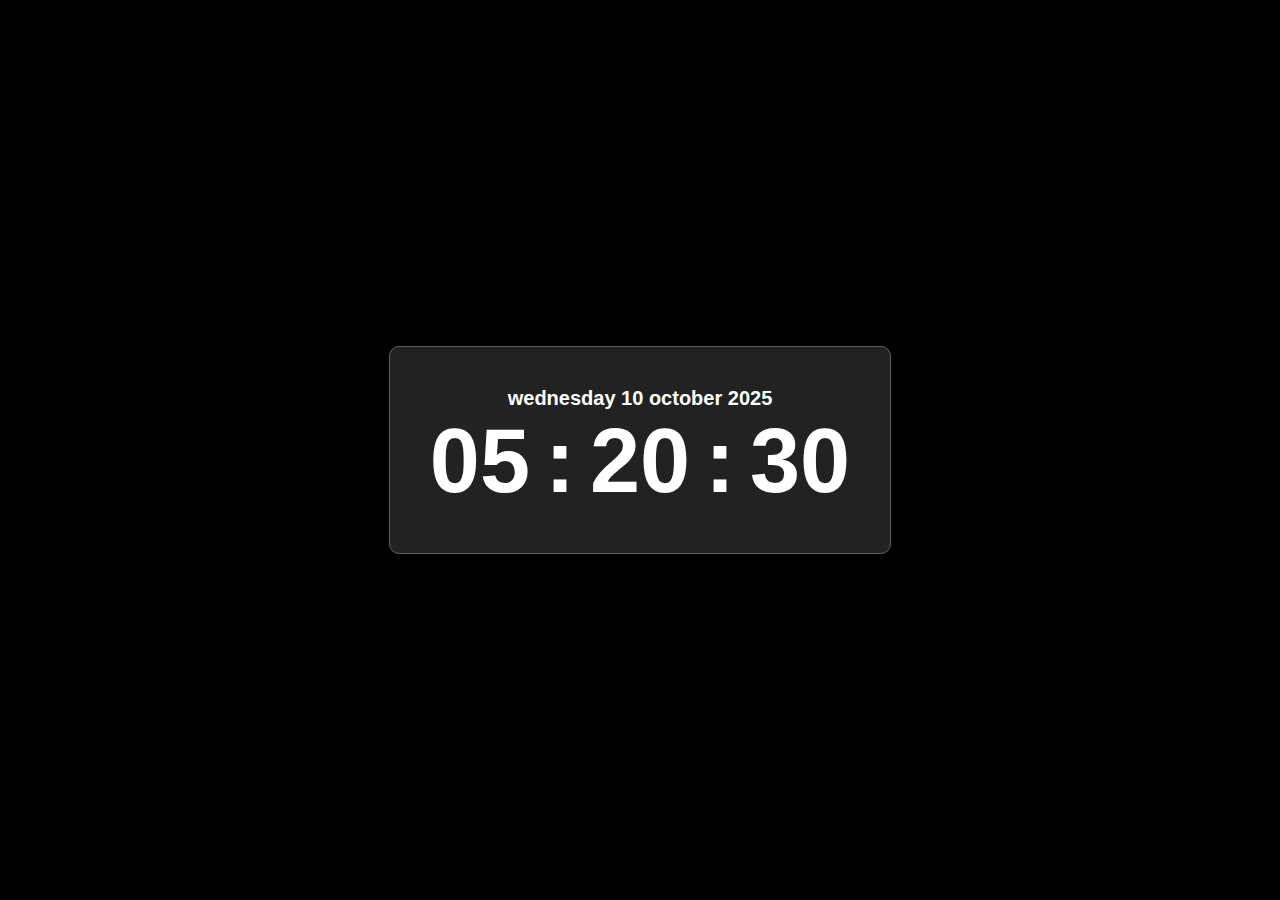
<file: index.html>
<!DOCTYPE html>
<html lang="en">
<head>
    <meta charset="UTF-8">
    <meta name="viewport" content="width=device-width, initial-scale=1.0">
    <title>digital clock</title>
    <link rel="stylesheet" href="clock.css">
</head>
<body>
    <div class="container">
        <div class="clock">
            <div id="Date">wednesday 10 october 2025</div>
            <ul>
                <li id="hour">05</li>
                <li id="point">:</li>
                <li id="min">20</li>
                <li id="point">:</li>
                <li id="sec">30</li>
            </ul>
        </div>
    </div>

    <script src="app.js"></script>
</body>
</html>
</file>
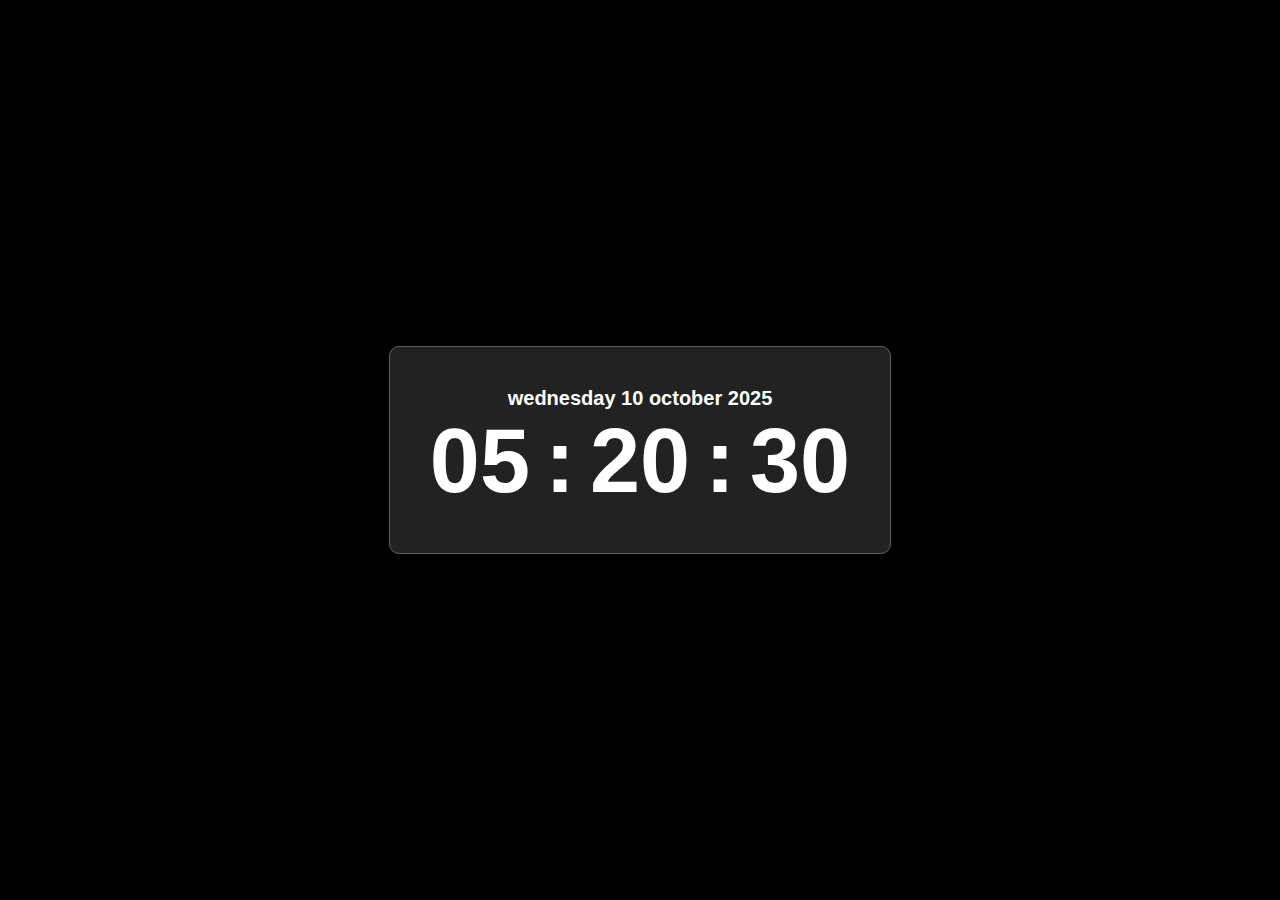
<file: clock.html>
<!DOCTYPE html>
<html lang="en">
<head>
    <meta charset="UTF-8">
    <meta name="viewport" content="width=device-width, initial-scale=1.0">
    <title>digital clock</title>
    <link rel="stylesheet" href="clock.css">
</head>
<body>
    <div class="container">
        <div class="clock">
            <div id="Date">wednesday 10 october 2025</div>
            <ul>
                <li id="hour">05</li>
                <li id="point">:</li>
                <li id="min">20</li>
                <li id="point">:</li>
                <li id="sec">30</li>
            </ul>
        </div>
    </div>

    <script src="app.js"></script>
</body>
</html>
</file>
<file: clock.css>
*{
    margin: 0;
    padding: 0;
}
body{
    height: 100vh;
    display: flex;
    align-items: center;
    justify-content: center;
    font: bold 12px Arial, Helvetica,sans-serif;
    background-color: black;
}
.clock{
    border: 1px solid #606060;
    color: white;
    padding: 40px;
    border-radius: 10px;
    background-color: #222222;
}
#Date{
    font-size: 20px !important;
    text-align: center;
}
.clock ul{
    list-style: none;
    display: flex;
    font-size: 90px;
    gap:15px;
}
</file>
